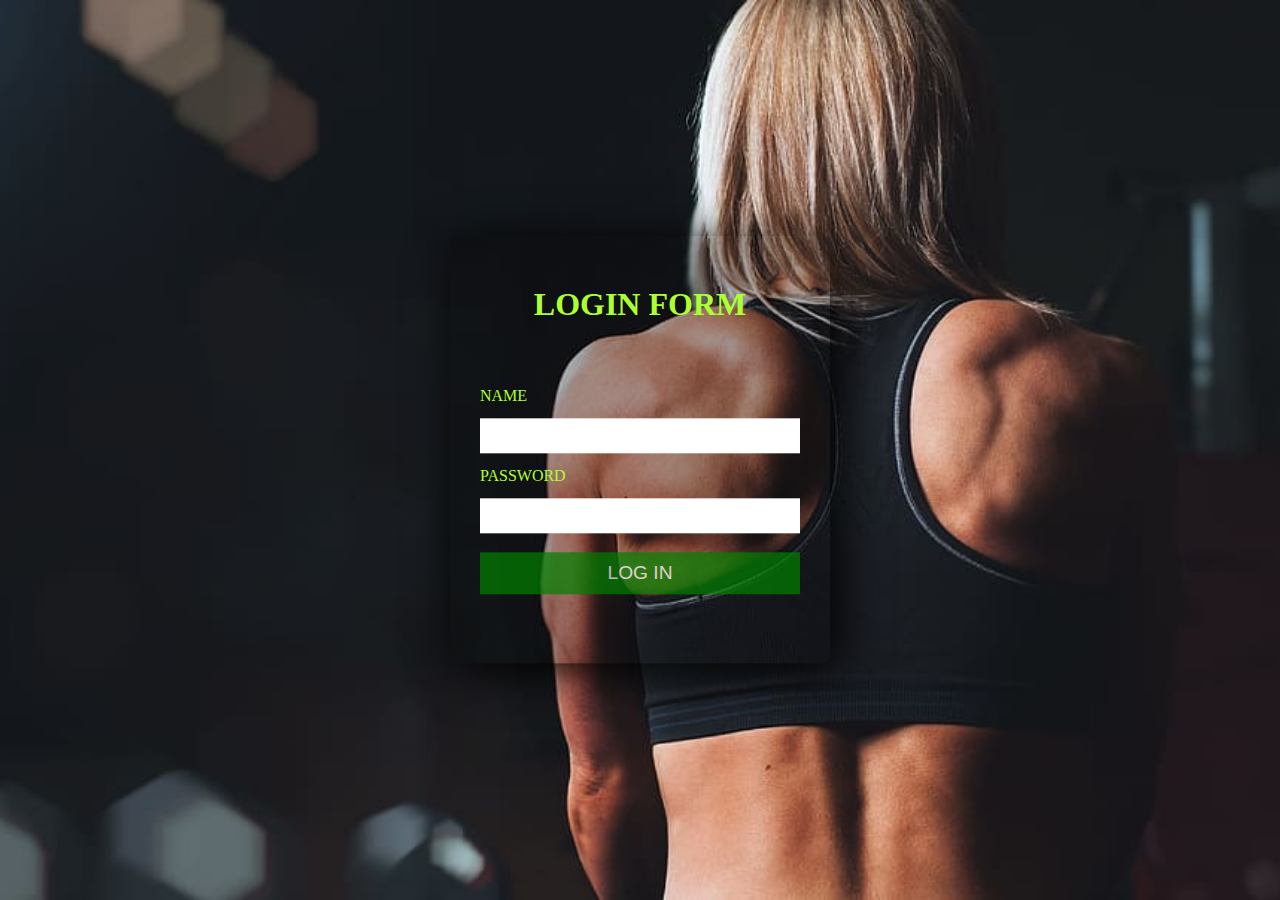
<file: login.html>
<!DOCTYPE html>
<html lang="en">
<head>
    <meta charset="UTF-8">
    <meta http-equiv="X-UA-Compatible" content="IE=edge">
    <meta name="viewport" content="width=device-width, initial-scale=1.0">
    <title>Document</title>
    <link rel="stylesheet" href="login.css">
</head>
<body>
    <section>
        <div class="form">
            <h1>LOGIN FORM</h1>
            <form action="#">
                <div class="control">
                    <label for="name">NAME</label>
                    <input type="text" name="name" id="name">
                </div>
                <div class="control">
                    <label for="pass">PASSWORD</label>
                    <input type="password" name="pass" id="pass">
                </div>
                <div class="control">
                    <input type="submit" value="lOG IN">
                </div>
            </form>
        </div>
    </section>
</body>
</html>
</file>
<file: login.css>
*{
    margin: 0;
    padding: 0;
    box-sizing: border-box;
}
body{
    font-family: cursive;
    color: greenyellow;
}
section{
    position: relative;
    height: 100vh;
    width: 100%;
    background: url("girls fitness.jpg");
    background-size: cover;
    background-position: center center;
}
div.form{
    position: absolute;
    top: 50%;
    left: 50%;
    transform: translate(-50%, -50%);
    background: linear-gradient(rgba(0,0,0,0.3),rgba(0,0,0,0.3));
    width: 380px;
    padding: 50px 30px;
    border-radius: 10px;
    box-shadow: 8px 8px 50px #000;
}
h1{
    text-transform: uppercase;
    font-size: 2em;
    text-align: center;
    margin-bottom: 2em;
}
.control input{
    width: 100%;
    display: block;
    padding: 10px;
    color: #222;
    border: none;
    outline: none;
    margin: 1em 0;
}
.control input[type="submit"]{
    background: green;
    color: #fff;
    text-transform: uppercase;
    font-size: 1.2em;
    opacity: 0.7;
    transition: opacity 0.3s ease;
}
.control input[type="submit"]:hover{
    opacity: 1;
}
.link{
    text-align: center;
}
.link a{
    text-decoration: none;
    color: #fff;
    opacity: .7;
    transition: opacity .3s ease;
}
.link a:hover{
    opacity: 1;

}
</file>
